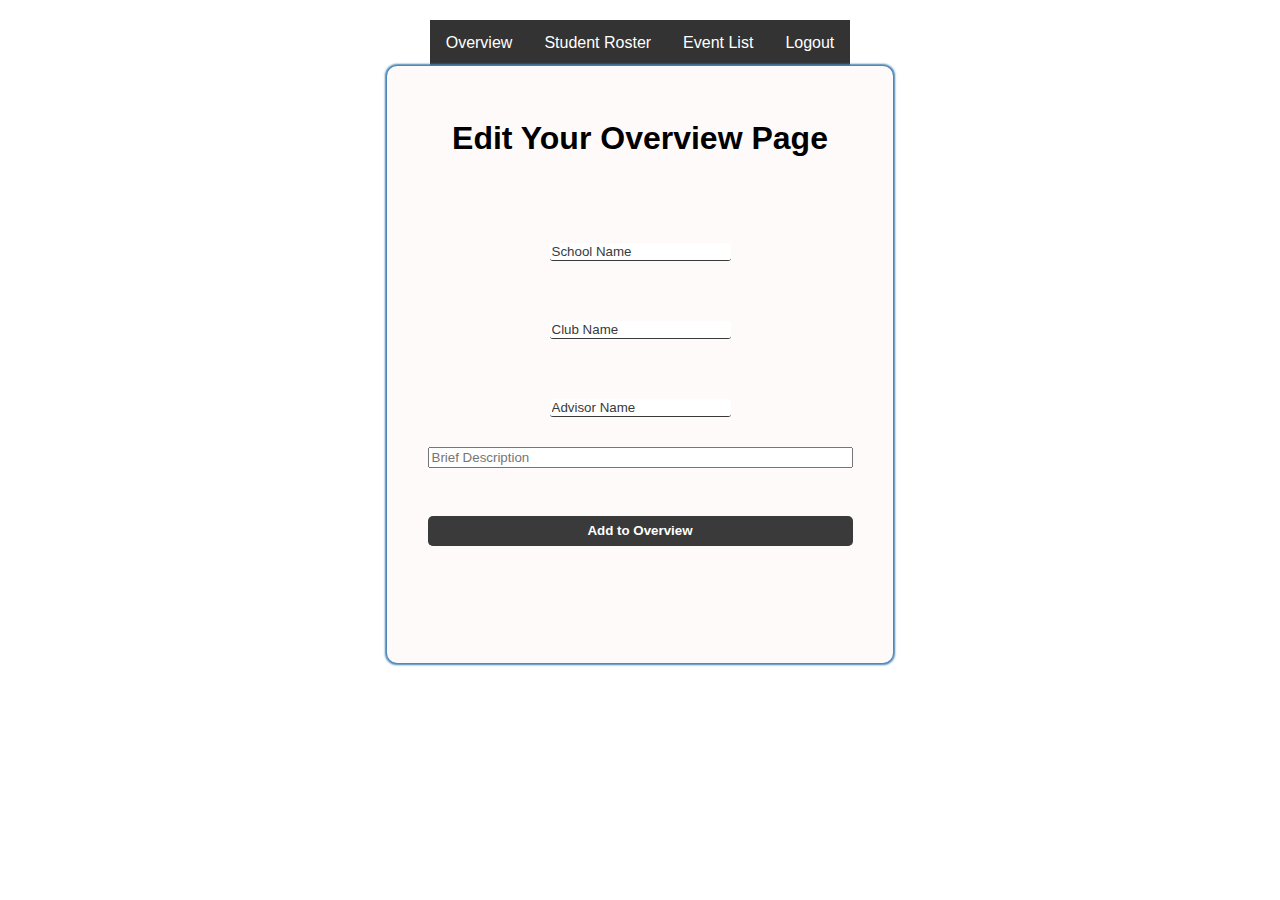
<file: editoverview.html>
<!DOCTYPE html>
<html>
<head>
	<meta charset="utf-8">
	<meta name="viewport" content="width=device-width">
	<title>repl.it</title>
	<link href="style.css" rel="stylesheet" type="text/css" />
	<link href="editoverview.js" rel="stylesheet" type="text/js" />
	<script language="JavaScript">
    function passOverviewValues () {
        var schoolName = document.getElementById("schoolname-field").value;
        localStorage.setItem("schoolName",schoolName);

        var clubName = document.getElementById("clubname-field").value;
        localStorage.setItem("clubName",clubName);

        var advisorName = document.getElementById("advisorname-field").value;
        localStorage.setItem("advisorName",advisorName);

        var descriptionName = document.getElementById("description-field").value;
        localStorage.setItem("description",descriptionName);
        return false;
    }
  </script>
</head>


<nav>
	<ul class="navigation">
    <li><a href="overview.html">Overview</a></li>
    <li><a href="studentRoster.html">Student Roster</a></li>
		<li><a href="eventList.html">Event List</a></li>
    <li><a href="index.html">Logout</a></li>
	</ul>
</nav>


</body>
<main id="editoverview-holder">
	<h1 id="editoverview-header">Edit Your Overview Page</h1>
    
    <form id="overview-form" action="overview.html">
      <label for="schoolname-field"></label>
      <input type="text" name="schoolname" id="schoolname-field" class="overview-form-field" placeholder="School Name" required>

      <label for="clubname-field"></label>
      <input type="text" name="clubname" id="clubname-field" class="overview-form-field" placeholder="Club Name" required>

      <label for="advisorname-field"></label>
      <input type="text" name="advisorname"  id="advisorname-field" class="overview-form-field" placeholder="Advisor Name"required>

      <label for="description-field"></label>
      <input type="text" name="description" id="description-field" class="description-form-field" placeholder="Brief Description" size="50"><br>

      <input type="submit" value="Add to Overview" id="overview-submit" onclick="passOverviewValues();"><br/>
    </form>
  
  </main>
</body>

</html>
  
</html>
</file>
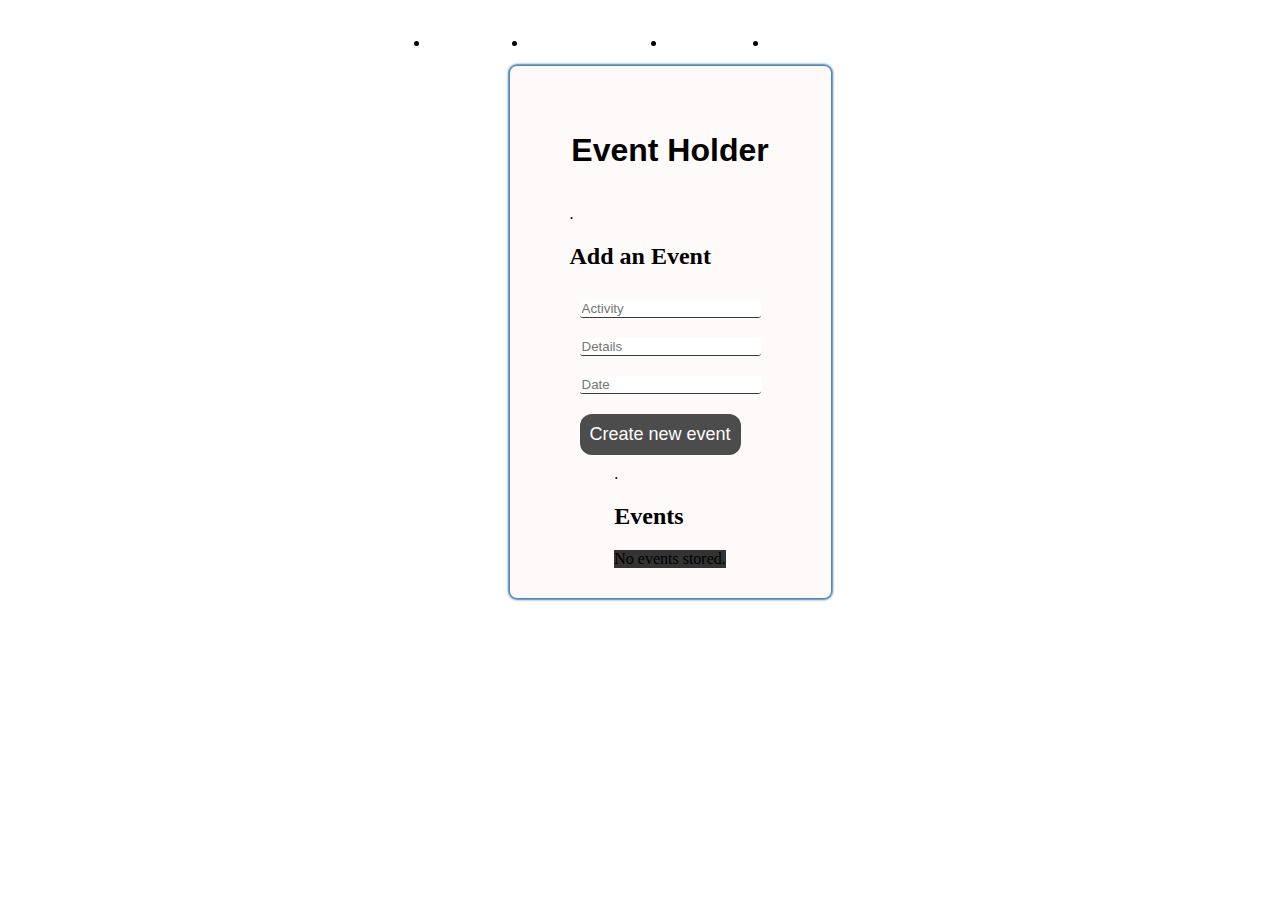
<file: eventList.html>
<!DOCTYPE html>
<html>
  <head>
    <meta charset="utf-8">
    <title>Event List</title>
    <link href="style.css" rel="stylesheet">
    <script src="eventList.js" defer></script>
  </head>
  <body>
    <header>
      <li><a href="overview.html">Overview</a></li>
      <li><a href="studentRoster.html">Student Roster</a></li>
		  <li><a href="eventList.html">Event List</a></li>
      <li><a href="index.html">Logout</a></li>
    </header>

    <main>
       <main id="eventList-holder">
	    <br> <br><h1 id="eventList-header">Event Holder</h1><br> <br>
      <section class="new-event">. <!--new-note-->
        <h2>Add an Event</h2>
        <form>
          <div>
            <input class = "textField" id="title" type="text" placeholder="Activity" required>
          </div>
          <div>
            <input class = "textField" id="otherBody" type="text" placeholder="Details" required>
          </div>
          <div>
            <input class = "textField" id="body" type="text" name="date" placeholder="Date" required>    
          </div>
          <div>
            <button>Create new event</button>
          </div>
        </form>
      </section>

      <section class="eventlist-display">.  <!-- "note-display" -->
        <h2>Events</h2>
        <ul>

        </ul>
      </section>


    </main>

    <footer>
    </footer>
  </body>
</html>
</file>
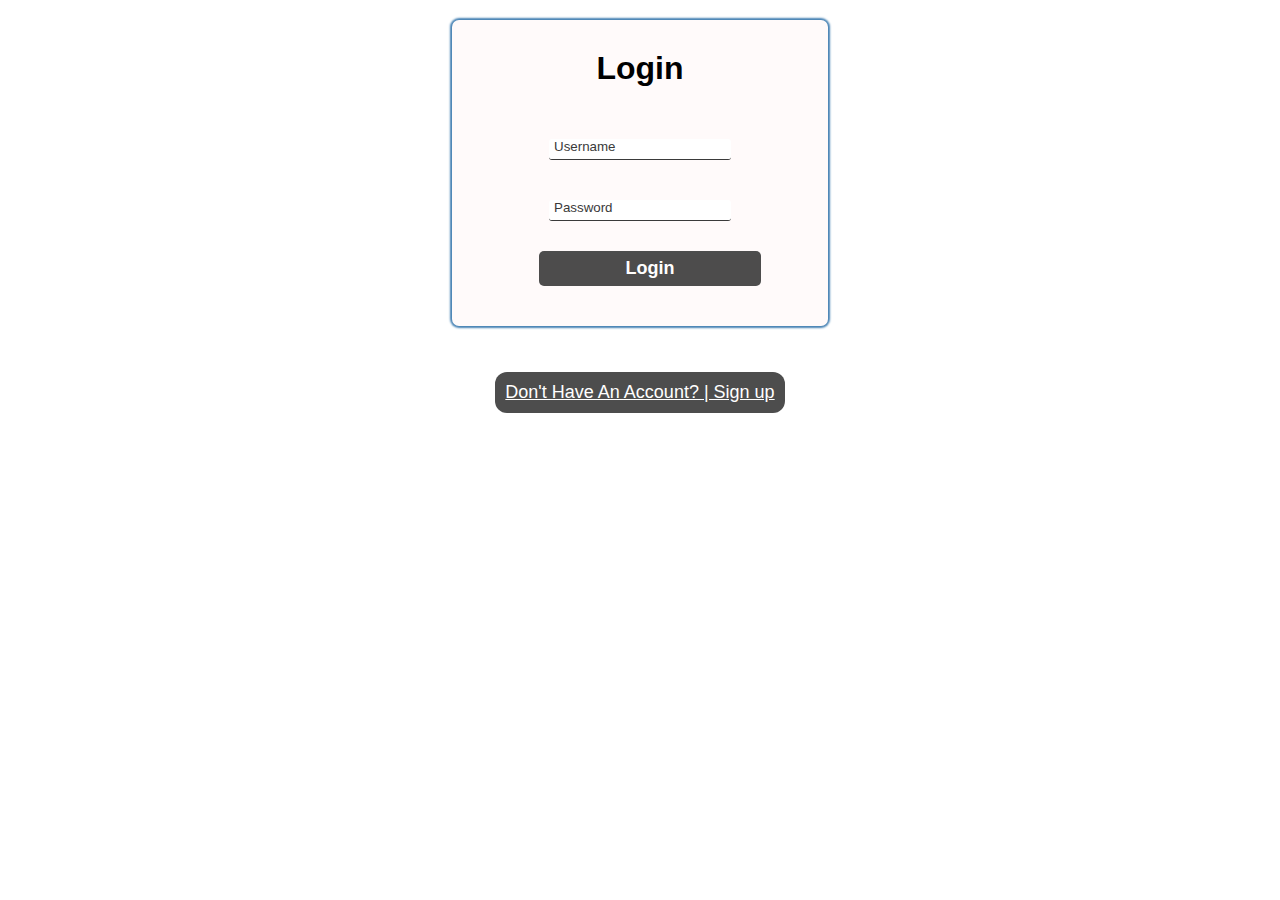
<file: login.html>
<!DOCTYPE html>
<html>

<head>
	<meta charset="utf-8">
	<meta name="viewport" content="width=device-width">
	<title>repl.it</title>
	<link href="style.css" rel="stylesheet" type="text/css" />
	<link href="login.js" rel="stylesheet" type="text/js" />
	<script defer src="login.js">

	</script>
</head>

</body>
<main id="main-holder">
	<h1 id="login-header">Login</h1>
	<div id="login-error-msg-holder">
		<p id="login-error-msg">Invalid username <span id="error-msg-second-line">and/or password</span></p>
    </div>
    
    <form id="login-form">
      <input type="text" name="username" id="username-field" class="login-form-field" placeholder="Username" required><br>
      <input type="password" name="password" id="password-field" class="login-form-field" placeholder="Password" required><br>
      <input type="submit" value="Login" id="login-submit">
    </form>
  
  </main>
</br>
</br>
<button><a href="signup.html">Don't Have An Account? | Sign up</button>
</body>

</html>
  
</html>
</file>
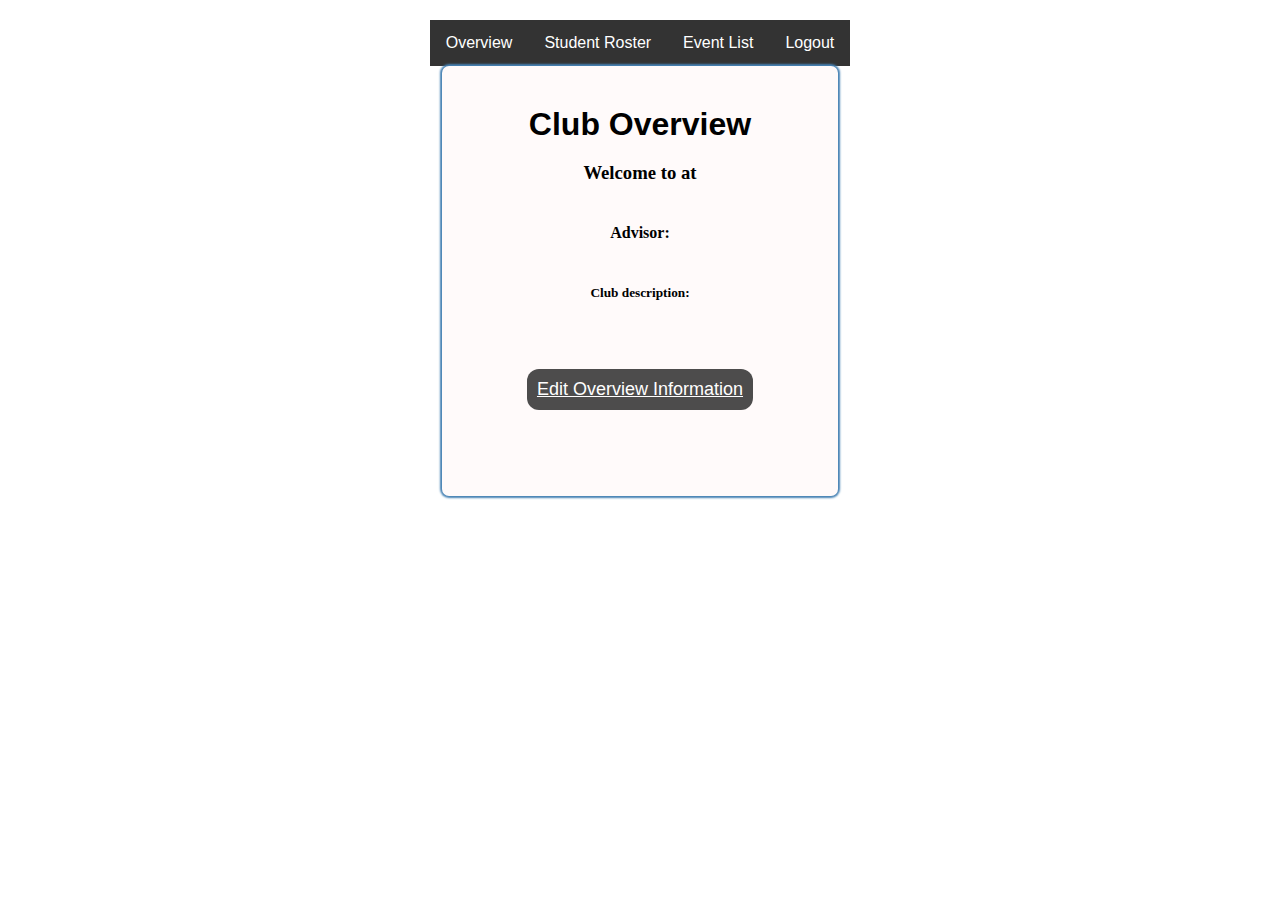
<file: overview.html>
<!DOCTYPE html>
<html>

<head>
	<meta charset="utf-8">
	<meta name="viewport" content="width=device-width">
	<title>repl.it</title>
	<link href="style.css" rel="stylesheet" type="text/css" />
</head>


<nav>
	<ul class="navigation">
		<li><a href="overview.html">Overview</a></li>
    <li><a href="studentRoster.html">Student Roster</a></li>
		<li><a href="eventList.html">Event List</a></li>
    <li><a href="index.html">Logout</a></li>

	</ul>
</nav>


<body>
  <main id="overview-holder">
	<h1 id="overview-header">Club Overview</h1>
	<h3>Welcome to <span id="clubNameResult"></span> at <span id="schoolNameResult"></span></h3>
  <h4>Advisor: <span id="advisorNameResult"></span></h4>
  <h5>Club description: <span id="descriptionValueResult"></span></h5>
    <script>
      document.getElementById("schoolNameResult").innerHTML = localStorage.getItem("schoolName");
 /* <h1> ""'s "*/
      document.getElementById("clubNameResult").innerHTML = localStorage.getItem("clubName");
/* <h1> ". This club is run by " */
      document.getElementById("advisorNameResult").innerHTML = localStorage.getItem("advisorName");
/* <h1> ". Heres an overview of the club: "*/
      document.getElementById("descriptionValueResult").innerHTML = localStorage.getItem("description");
      </script>

  </br>
  </br>
  <button><a href="editoverview.html">Edit Overview Information</button>

  </body>



<br>
<br>

  
</html>
</file>
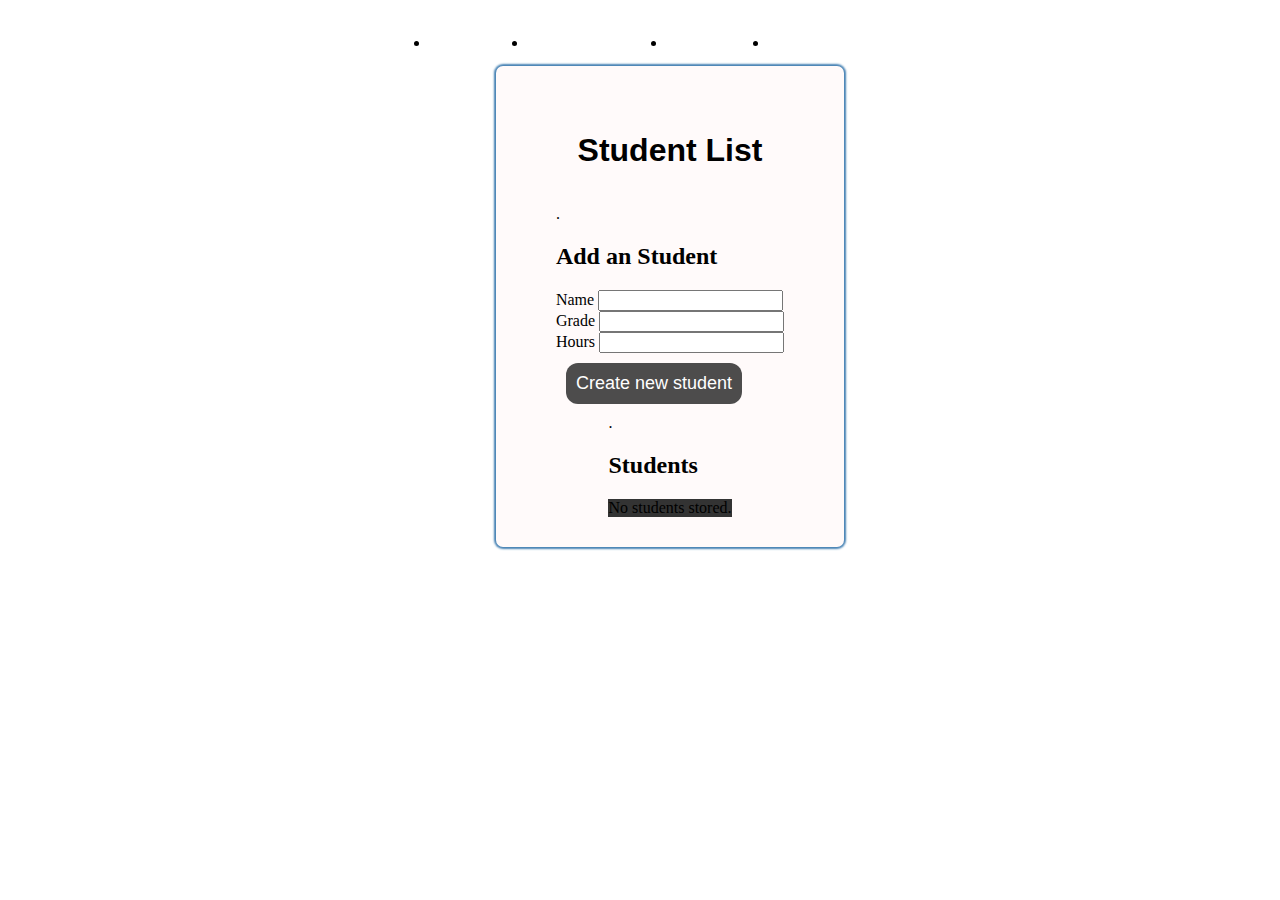
<file: studentRoster.html>
<!DOCTYPE html>
<html>
  <head>
    <meta charset="utf-8">
    
    <title>Student List</title>
    <link href="style.css" rel="stylesheet">
    <script src="studentRoster.js" defer></script>
  </head>
  <body>
    <header>
      <li><a href="overview.html">Overview</a></li>
      <li><a href="studentRoster.html">Student Roster</a></li>
		  <li><a href="eventList.html">Event List</a></li>
      <li><a href="index.html">Logout</a></li>
    </header>

    <main>
     <main id="studentList-holder">
	    <br> <br><h1 id="studentList-header">Student List</h1><br> <br>
      <section class="new-event">. <!--new-note-->
        <h2>Add an Student</h2>
        <form>
          <div>
            <label for="title">Name</label>
            <input id="title" type="text" required>
          </div>
          <div>
            <label for="otherBody">Grade</label>
            <input id="otherBody" type="text" required>
          </div>
          <div>
            <label for="body">Hours</label>
            <input id="body" type="text" required>
          </div>
          <div>
            <button>Create new student</button>
          </div>
        </form>
      </section>

      <section class="studentlist-display">.  <!-- "note-display" -->
        <h2>Students</h2>
        <ul>

        </ul>
      </section>


    </main>

    <footer>
    </footer>
  </body>
</html>
</file>
<file: style.css>
html {
    height: 50%;
  }
  
  body {
    background-image: url('https://i.ibb.co/cb4tW8T/Background.jpg');
    margin-top: 20px;
    font-family: Verdana;
    display: grid;
    justify-items: center;
    background-color: white;
    background-repeat: no-repeat;
    background-attachment: fixed;
    background-size: cover;
  }
  
  ul.navigation {
      list-style-type: none;
  }
  
  ul {
    list-style-type: none;
    margin: 0;
    padding: 0;
    overflow: hidden;
    background-color: #333;
  }
  
  li {
    float: left;
  }
  
  .background {
    width: 100%;
    height: 400%;
    justify-items: center;
    align-items: center;
    margin: 0px;
    border: 0px;
  }
  
  li a {
    display: block;
    color: white;
    text-align: center;
    padding: 14px 16px;
    text-decoration: none;
  }
  
  li a:hover {
    background-color: #111;
  }
  
  button {
    opacity: 0.9;
    background-color: #3a3a3a;
    padding: 10px;
    margin: 10px;
    min-width: 150px;
    border-radius: 12px;
    transition-duration: 0.4s;
    display: inline-block;
    border: none;
    color: #FFFFFF;
    text-align: center;
    font-size: 18px;
    transition: all 0.5s;
    cursor: pointer;
  }
  
  button:span {
    cursor: pointer;
    display: inline-block;
    position: relative;
    transition: 0.5s;
  }
  
  button:hover {
    background-color: white;
    box-shadow: 0 12px 16px 0 rgba(0,0,0,0.24), 0 17px 50px 0 rgba(0,0,0,0.19);
  }
  
  #login-submit {
    opacity: 0.9;
    background-color: #3a3a3a;
    padding: 10px;
    margin: 10px;
    min-width: 150px;
    border-radius: 12px;
    transition-duration: 0.4s;
    display: inline-block;
    border: none;
    color: #FFFFFF;
    text-align: center;
    font-size: 18px;
    transition: all 0.5s;
    cursor: pointer;
  }
  
  #login-submit:span {
    cursor: pointer;
    display: inline-block;
    position: relative;
    transition: 0.5s;
  }
  
  #login-submit:hover {
    background-color: white;
    box-shadow: 0 12px 16px 0 rgba(0,0,0,0.24), 0 17px 50px 0 rgba(0,0,0,0.19);
  }
  
  a {
    color: white;
    font-family: 'Trebuchet MS', 'Lucida Sans Unicode', 'Lucida Grande', 'Lucida Sans', Arial, sans-serif;
  }
  
  button:hover a {
    color: #3a3a3a;
  }
  
  #frontPageButton:hover {
    color: #3a3a3a;
  }
  
  h1 {
    justify-self: center;
    font-family: 'Trebuchet MS', 'Lucida Sans Unicode', 'Lucida Grande', 'Lucida Sans', Arial, sans-serif;
    align-content: center;
  }
  
  ul {
    float: left;
  }
  
  #login-header {
    margin: auto;
    font-family: Verdana, Geneva, Tahoma, sans-serif;
  }
  
  #main-holder {
    width: 25%;
    padding: 30px;
    display: grid;
    justify-items: center;
    align-items: center;
    background-color: snow;
    border-radius: 7px;
    box-shadow: 0px 0px 2px 2px steelblue;
  }
  
  /*LOGIN*/
  
  #login-error-msg-holder {
    align-items: center;
  }
  
  #login-error-msg {
    text-align: center;
    margin: 0;
    font-size: 12px;
    font-weight: bold;
    color: #8a0000;
    border: 1px solid #8a0000;
    background-color: #e58f8f;
    opacity: 0;
  }
  
  #error-msg-second-line {
    display: block;
  }
  
  #login-form {
    size: 600px;
    justify-items: center;
    align-items: center;
  }
  
  .login-form-field::placeholder {
    color: #3a3a3a;
  }
  
  .login-form-field {
    border: none;
    border-bottom: 1px solid #3a3a3a;
    margin: 20px;
    margin-bottom: 20px;
    border-radius: 3px;
    outline: none;
    padding: 0px 0px 5px 5px;
  }
  
  #login-submit {
    width: 100%;
    padding: 7px;
    border: none;
    border-radius: 5px;
    color: white;
    font-weight: bold;
    background-color: #3a3a3a;
    cursor: pointer;
    outline: none;
  }
  
  /*ATTENDANCE*/
  
  #attendance-header {
    margin-top: 35px;
    justify-content: center;
    font-family: Verdana, Geneva, Tahoma, sans-serif;
  }
  
  #attendance-holder {
    width: 70%;
    height: 130%;
    display: grid;
    justify-items: center;
    align-items: center;
    background-color: snow;
    border-radius: 10px;
    box-shadow: 0px 0px 2px 2px steelblue;
  }
  
  #attendance-error-msg-holder {
    width: 150%;
    height: 100%;
    display: grid;
    justify-items: center;
    align-items: center;
  }
  
  #attendance-error-msg {
    width: 23%;
    text-align: center;
    margin: 5;
    padding:5px;
    font-size: 12px;
    font-weight: bold;
    color: #8a0000;
    border: 1px solid #8a0000;
    background-color: #e58f8f;
    opacity: 0;
  }
  
  #error-msg-attendance-line {
    display: block;
  }
  
  #attendance-form {
    align-self: flex-start;
    display: grid;
    justify-items: center;
    align-items: center;
  }
  
  .attendance-form-field::placeholder {
    color: #3a3a3a;
  }
  
  .attendance-form-field {
    border: none;
    border-bottom: 1px solid #3a3a3a;
    margin: 10px;
    margin-bottom: 10px;
    border-radius: 3px;
    outline: none;
    padding: 0px 0px 5px 5px;
  }
  
  #attendance-submit {
    width: 100%;
    padding: 7px;
    border: none;
    border-radius: 5px;
    color: white;
    font-weight: bold;
    background-color: #3a3a3a;
    cursor: pointer;
    outline: none;
  }
  
   /*SIGN UP*/
  
  #signup-header {
    margin-top: 10px;
    justify-content: center;
    font-family: Verdana, Geneva, Tahoma, sans-serif;
  }
  
  #signup-holder {
    width: 20%;
    height: 120%;
    display: grid;
    justify-items: center;
    align-items: center;
    background-color: snow;
    border-radius: 7px;
    box-shadow: 0px 0px 2px 2px steelblue;
    
  }
  
  #signup-form {
    align-self: flex-start;
    display: grid;
    justify-items: center;
    align-items: center;
  }
  
  .signup-form-field::placeholder {
    color: #3a3a3a;
  }
  
  .signup-form-field {
    border: none;
    border-bottom: 1px solid #3a3a3a;
    margin: 20px;
    margin-bottom: 5px;
    border-radius: 3px;
    outline: none;
    padding: 0px 0px 5px 5px;
  }
  
  #submit-button {
    width: 70%;
    color: white;
    font-weight: bold;
    background-color: #3a3a3a;
    cursor: pointer;
    outline: none;
    opacity: 0.9;
    padding: 10px;
    margin: 10px;
    min-width: 150px;
    border-radius: 12px;
    transition-duration: 0.4s;
    display: inline-block;
    border: none;
    text-align: center;
    font-size: 18px;
    transition: all 0.5s;
  }
  
  #submit-button:span {
    cursor: pointer;
    display: inline-block;
    position: relative;
    transition: 0.5s;
  }
  
  #submit-button:hover {
    background-color: white;
    box-shadow: 0 12px 16px 0 rgba(0,0,0,0.24), 0 17px 50px 0 rgba(0,0,0,0.19);
  }
  
  
   /*OVERVIEW*/
  
  #overview-header {
    margin: auto;
    font-family: Verdana, Geneva, Tahoma, sans-serif;
  }
  
  #overview-holder {
    width: 25%;
    padding: 40px;
    display: grid;
    justify-items: center;
    align-items: center;
    background-color: snow;
    border-radius: 7px;
    box-shadow: 0px 0px 2px 2px steelblue;
  }
  
  #editoverview-header {
    margin-top: 20px;
    justify-content: center;
    font-family: Verdana, Geneva, Tahoma, sans-serif;
  }
  
  #editoverview-holder {
    width: 40%;
    height: 130%;
    display: grid;
    justify-items: center;
    align-items: center;
    background-color: snow;
    border-radius: 10px;
    box-shadow: 0px 0px 2px 2px steelblue;
  }
  
  #overview-form {
    align-self: flex-start;
    display: grid;
    justify-items: center;
    align-items: center;
  }
  
  .overview-form-field::placeholder {
    color: #3a3a3a;
  }
  
  .overview-form-field {
    border: none;
    border-bottom: 1px solid #3a3a3a;
    margin: 10px;
    margin-bottom: 10px;
    border-radius: 3px;
    outline: none;
    margin: 30px;
  }
  
  #overview-submit {
    width: 100%;
    padding: 7px;
    border: none;
    border-radius: 5px;
    color: white;
    font-weight: bold;
    background-color: #3a3a3a;
    cursor: pointer;
    outline: none;
    border-bottom: 1px solid #3a3a3a;
    margin-bottom: 10px;
    margin: 30px;
  }
  
  /*Student Roster*/
  
  
  #studentList-header {
    margin: auto;
    font-family: Verdana, Geneva, Tahoma, sans-serif;
  }
  
  #studentList-holder {
    width: 100%;
    padding: 30px;
    display: grid;
    justify-items: center;
    align-items: center;
    background-color: snow;
    border-radius: 7px;
    box-shadow: 0px 0px 2px 2px steelblue;
  }
  
  
  .textField {
    border: none;
    border-bottom: 1px solid #3a3a3a;
    margin: 10px;
    margin-bottom: 10px;
    border-radius: 3px;
    outline: none;
  }
  
  /* #studentList-holder {
    width: 200%;
    padding: 15px;
    display: grid;
    justify-self: center;
    justify-items: center;
    align-items: center;
    background-color: snow;
    border-radius: 7px;
    box-shadow: 0px 0px 2px 2px steelblue;
  }
  
  .studentList {
    padding: 30px;
    padding-right: 400px;
    display: grid;
    justify-items: center;
    align-items: center;
    background-color: rgba(255, 250, 250, 0);
    border-radius: 7px;
  }
  header, footer {
    background-color: #3a3a3a;
    color: white;
    line-height: 10px;
    padding: 0 20px;
  }
  
  .new-studentList, .studentList-display {
    padding: 20px;
    display: flex;
    align-items: left;
    justify-content: left;
  }
  
  .new-studentList {
    background:white;
  }
  
  h1 {
    margin: 0;
  }
  
  ul {
    list-style-type: none;
  }
  
  div {
    margin-bottom: 10px;
  }
  
  header, footer {
    background-color: powderblue;
    color: black;
    line-height: 100px;
    padding: 0 20px;
  }
  
  .new-studentList, .studentList-display {
    padding: 20px;
  }
  
  .new-studentList {
    background: #ddd;
  }
  
  h1 {
    margin: 0;
  }
  
  ul {
    list-style-type: none;
  }
  
  div {
    margin-bottom: 10px;
  }
  #studentList-header {
    margin: auto;
    font-family: Verdana, Geneva, Tahoma, sans-serif;
  }
  
  /*HOME*/
  
  #home-header {
    margin: auto;
    font-family: Verdana, Geneva, Tahoma, sans-serif;
  }
  
  #home-holder {
    width: 25%;
    padding: 30px;
    display: grid;
    justify-items: center;
    align-items: center;
    background-color: snow;
    border-radius: 7px;
    box-shadow: 0px 0px 2px 2px steelblue;
  }
  
  /* .navigation {
    list-style-type: none;
    margin: auto;
    padding: 0;
    display: block;
    padding: 8px;
    margin-bottom: 30px;
  } */
  
  /*student list*/
  
  
  
  
  /*event list*/
  #eventList-header {
    margin: auto;
    font-family: Verdana, Geneva, Tahoma, sans-serif;
  }
  
  #eventList-holder {
    width: 100%;
    padding: 30px;
    display: grid;
    justify-items: center;
    align-items: center;
    background-color: snow;
    border-radius: 7px;
    box-shadow: 0px 0px 2px 2px steelblue;
  }
  
  
  .textField {
    border: none;
    border-bottom: 1px solid #3a3a3a;
    margin: 10px;
    margin-bottom: 10px;
    border-radius: 3px;
    outline: none;
  }
</file>
